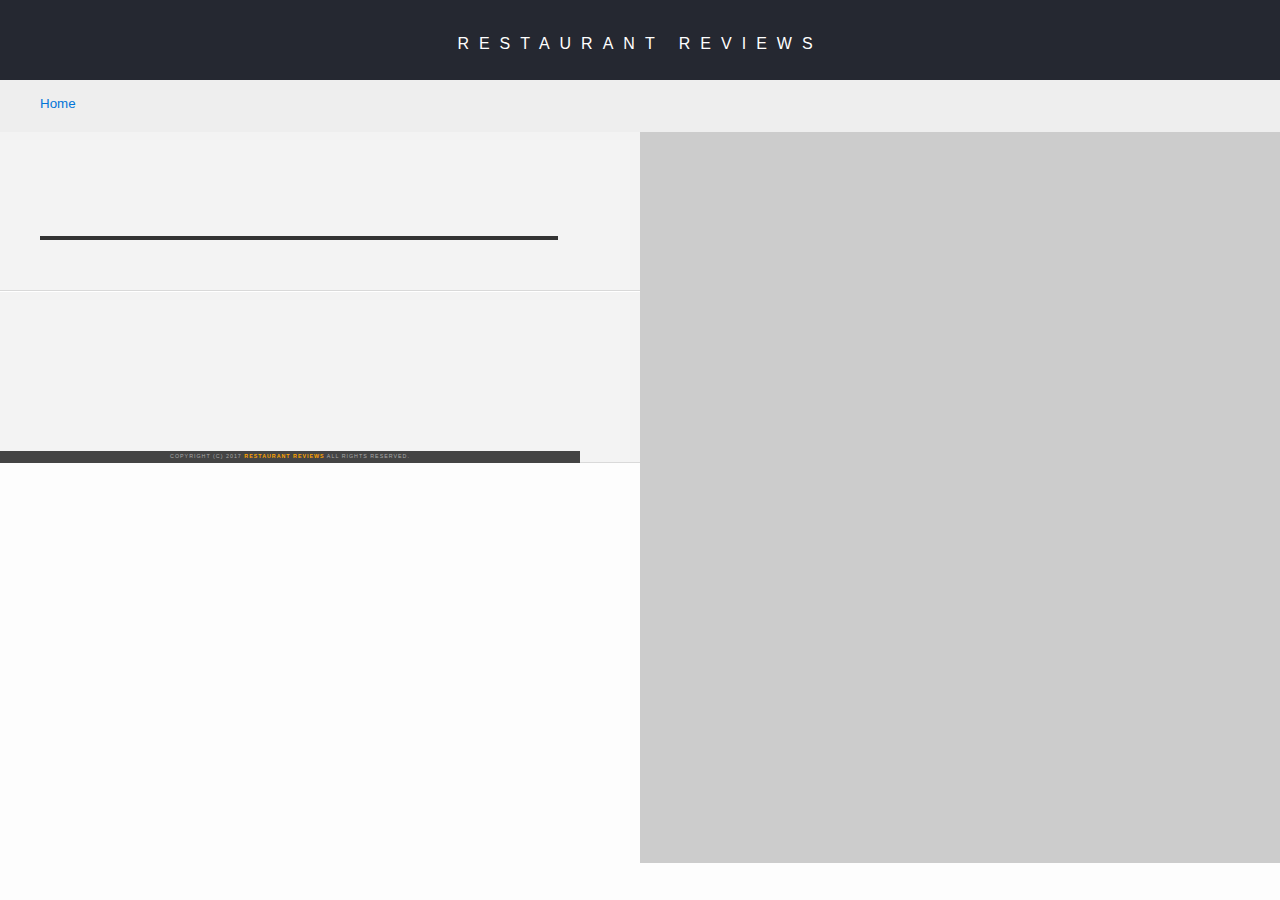
<file: restaurant.html>
<!DOCTYPE html>
<html>

<head>
  <!-- Normalize.css for better cross-browser consistency -->
  <link rel="stylesheet" src="//normalize-css.googlecode.com/svn/trunk/normalize.css" />
  <!-- Main CSS file -->
  <link rel="stylesheet" href="css/styles.css" type="text/css">
  <link rel="stylesheet" href="https://unpkg.com/leaflet@1.3.1/dist/leaflet.css" integrity="sha512-Rksm5RenBEKSKFjgI3a41vrjkw4EVPlJ3+OiI65vTjIdo9brlAacEuKOiQ5OFh7cOI1bkDwLqdLw3Zg0cRJAAQ==" crossorigin=""/>
  <meta name="viewport" content="width=device-width, initial-scale=1.0">
  <title>Restaurant Info</title>
</head>

<body class="inside">
  <!-- Beginning header -->
  <header>
    <!-- Beginning nav -->
    <nav>
      <h1><a href="/">Restaurant Reviews</a></h1>
    </nav>
    <!-- Beginning breadcrumb -->
    <ul id="breadcrumb" >
      <li><a href="/">Home</a></li>
    </ul>
    <!-- End breadcrumb -->
    <!-- End nav -->
  </header>
  <!-- End header -->

  <!-- Beginning main -->
  <main id="maincontent">
    <!-- Beginning map -->
    <section id="map-container" aria-label="Map of restaurants" role="app">
        <div id="map"></div>
    </section>
    <!-- End map -->
    <!-- Beginning restaurant -->
    <section id="restaurant-container" tabindex="0" aria-label="restaurants info">
      <h2 id="restaurant-name" tabindex="0"></h2>
      <img id="restaurant-img" tabindex="0">
      <p id="restaurant-cuisine" tabindex="0"></p>
      <p id="restaurant-address" tabindex="0"></p>
      <table id="restaurant-hours" tabindex="0"></table>
    </section>
    <!-- end restaurant -->
    <!-- Beginning reviews -->
    <section id="reviews-container">
      <ul id="reviews-list" tabindex="0"></ul>
    </section>
    <!-- End reviews -->
  </main>
  <!-- End main -->

  <!-- Beginning footer -->
  <footer id="footer">
    Copyright (c) 2017 <a href="/"><strong>Restaurant Reviews</strong></a> All Rights Reserved.
  </footer>
  <!-- End footer -->
  <script src="https://unpkg.com/leaflet@1.3.1/dist/leaflet.js" integrity="sha512-/Nsx9X4HebavoBvEBuyp3I7od5tA0UzAxs+j83KgC8PU0kgB4XiK4Lfe4y4cgBtaRJQEIFCW+oC506aPT2L1zw==" crossorigin=""></script>
  <!-- Beginning scripts -->
  <!-- Database helpers -->
  <script type="text/javascript" src="js/dbhelper.js"></script>
  <!-- Main javascript file -->
  <script type="text/javascript" src="js/restaurant_info.js"></script>
  <!-- Google Maps -->
  <script async defer src="https://maps.googleapis.com/maps/api/js?key=AIzaSyCdQDdPUfkWbZXo6fFHsJAD9Pa-tm1kW4I&callback=initMap"></script>
  <!-- End scripts -->

</body>

</html>
</file>
<file: css/styles.css>
@charset "utf-8";
/* CSS Document */

body,td,th,p{
	font-family: Arial, Helvetica, sans-serif;
	font-size: 10pt;
	color: #333;
	line-height: 1.5;
}
body {
	background-color: #fdfdfd;
	margin: 0;
	position:relative;
}
ul, li {
	font-family: Arial, Helvetica, sans-serif;
	font-size: 10pt;
	color: #333;
}
a {
	color: orange;
	text-decoration: none;
}
a:hover, a:focus {
	color: #3397db;
	text-decoration: none;
}
a img{
	border: none 0px #fff;
}
h1, h2, h3, h4, h5, h6 {
  font-family: Arial, Helvetica, sans-serif;
  margin: 0 0 20px;
}
article, aside, canvas, details, figcaption, figure, footer, header, hgroup, menu, nav, section {
	display: block;
}
#maincontent {
  background-color: #f3f3f3;
  min-height: 100%;
	width:100vw;

}
#footer {
  background-color: #444;
  color: #aaa;
  font-size: 4pt;
  letter-spacing: 1px;
  padding: 2px;
  text-align: center;
  text-transform: uppercase;
}
/* ====================== Navigation ====================== */
nav {
  width: 100%;
  height: 80px;
  background-color: #252831;
  text-align:center;
	display: flex;
}
nav h1 {
  margin: auto;
}
nav h1 a {
  color: #fff;
  font-size: 12pt;
  font-weight: 200;
  letter-spacing: 10px;
  text-transform: uppercase;
}
#breadcrumb {
    padding: 10px 40px 16px;
    list-style: none;
    background-color: #eee;
    font-size: 17px;
    margin: 0;
		max-width: 100%;
	}

/* Display list items side by side */
#breadcrumb li {
    display: inline;
}

/* Add a slash symbol (/) before/behind each list item */
#breadcrumb li+li:before {
    padding: 8px;
    color: black;
    content: "/\00a0";
}

/* Add a color to all links inside the list */
#breadcrumb li a {
    color: #0275d8;
    text-decoration: none;
}

/* Add a color on mouse-over */
#breadcrumb li a:hover {
    color: #01447e;
    text-decoration: underline;
}
/* ====================== Map ====================== */
#map {
  height: 400px;
  width: 100%;
  background-color: #ccc;
	text-align: center;
}
.map-aria{
	display: none;
}

label{
	visibility: hidden;
}
/* ====================== Restaurant Filtering ====================== */
.filter-options {
	padding: 10px 0 3px;
  width: 100%;
  height: auto;
  background-color: #3397DB;
  align-items: center;
	display: flex;
	flex-direction: row;
	justify-content: center;
}
.filter-options h2 {
  color: white;
  font-size: 1rem;
  font-weight: normal;
  line-height: 1;
  margin: 0 20px;
}
.filter-options select {
  background-color: white;
  border: 1px solid #fff;
  font-family: Arial,sans-serif;
  font-size: 11pt;
  height: 35px;
  letter-spacing: 0;
  margin: 10px;
  padding: 0 10px;

}

/* ====================== Restaurant Listing ====================== */
#restaurants-list {
  background-color: #f3f3f3;
  list-style: outside none none;
  margin: 0;
  padding: 30px 15px 60px;
  text-align: center;
	display:flex;
	flex-direction: row;
	flex-wrap: wrap;
	justify-content: center;
}
#restaurants-list li {
	display: flex;
	flex-direction: column;
  background-color: #fff;
  border: 2px solid #ccc;
  font-family: Arial,sans-serif;
  margin: 15px;
  min-height: 380px;
  padding: 0 30px 25px;
  text-align: left;
  min-width: 270px;
	max-width: 300px;
}
#restaurants-list .restaurant-img {
  background-color: #ccc;
  display: block;
  margin: 0;
  max-width: 100%;
  min-height: auto;
  min-width: 100%;
}
#restaurants-list li h1 {
  color: #f18200;
  font-family: Arial,sans-serif;
  font-size: 14pt;
  font-weight: 200;
  letter-spacing: 0;
  line-height: 1.3;
  margin: 20px 0 10px;
  text-transform: uppercase;

}
#restaurants-list p {
  margin: 0;
  font-size: 11pt;
}

#restaurants-list li a {
  background-color: orange;
  border-bottom: 3px solid #eee;
  color: #fff;
  display: inline-block;
  font-size: 10pt;
  margin: 15px 0 0;
  padding: 8px 30px 10px;
  text-align: center;
  text-decoration: none;
  text-transform: uppercase;
}

/* ====================== Restaurant Details ====================== */
.inside header {
  position: fixed;
  top: 0;
  width: 100%;
  z-index: 1000;
}
.inside #map-container {
  background: blue none repeat scroll 0 0;
  height: 87%;
  position: fixed;
  right: 0;
  top: 80px;
  width: 50%;
}
.inside #map {
  background-color: #ccc;
  height: 100%;
  width: 100%;
}
.inside #footer {
  bottom: 0;
  position: absolute;
  width: 45%;
}
#restaurant-name {
  color: #f18200;
  font-family: Arial,sans-serif;
	font-size: 10pt;
  font-weight: 200;
  letter-spacing: 0;
  margin: 15px 0 30px;
  text-transform: uppercase;
  line-height: 1.1;
	height: 30px;
}

#restaurant-img {
	width: 90%;
}
#restaurant-address {
  font-size: 12pt;
  margin: 10px 0px;
}
#restaurant-cuisine {
  background-color: #333;
  color: #ddd;
  font-size: 12pt;
  font-weight: 300;
  letter-spacing: 10px;
  margin: 0 0 20px;
  padding: 2px 0;
  text-align: center;
  text-transform: uppercase;
	width: 90%;

}
#restaurant-container, #reviews-container {
  border-bottom: 1px solid #d9d9d9;
  border-top: 1px solid #fff;
  padding: 140px 40px 30px;
	width:45%;

}
#reviews-container {
	display:flex;
	flex-direction: column;
}

#reviews-container h2 {
  color: #f58500;
  font-size: 24pt;
  font-weight: 300;
  letter-spacing: -1px;
  padding-bottom: 1pt;
}
#reviews-list {
  margin: 0;
  padding: 0;
}
#reviews-list li {
  background-color: #fff;
  border: 2px solid #f3f3f3;
  display: flex;
	flex-direction: row;
	flex-wrap: wrap;
  list-style-type: none;
  margin: 0 0 30px;
  overflow: hidden;
  padding: 0 20px 20px;
  position: relative;
  width: 85%;
}
#reviews-list li p {
  margin: 0 0 10px;
}

#restaurant-hours td {
  color: #666;
}

#reviews-list li>p:nth-child(1) {
  width: 50%;
  font-weight: bolder;
  align-self: center;
  color: #174375;
}


#reviews-list li>p:nth-child(2) {
  align-self: center;
  width: 50%;
  text-align: right;
  color: black;
}


#reviews-list li>p:nth-child(3) {
  width: 100%;
  font-weight: bolder;
  color: #174375;
}

/* media queries* to be accesiable for all kind of screens*/

@media only screen and (max-width: 749px){   /*smallest view of screen, smaller than 749px*/
	#restaurants-list li{
		max-width:100%;
	}
	.inside {
    display: flex;
    flex-direction: row;
    width: 100vw
  }

  .inside header {
    order: 0;
    width: 100vw;
  }

  header {
    display: flex;
    flex-direction: column;
  }

    header nav {
      order: 0;
    }

    header #breadcrumb {
      order: 1;
      width: 100vw;
      padding-right: 0;
      padding-left: 0;
      text-align: center;
    }

  .inside #map-container {
    top: 130px;
    position: relative;
    height: 300px;
    width: 100vw;
  }

  .inside #restaurant-container {
    position: relative;
    width: 100vw;
    padding: 140px 5px 0 0;
    margin: auto;
    text-align: center;
  }

  .inside #reviews-container {
    width: 100vw;
    padding: 5px;
    margin: auto;
  }

  .inside #footer {
    width: 100vw;
    padding-left: 0;
    padding-right: 0;
    padding-top: 10px;
  }

  #reviews-list {
    width: 100vw;
  }

  #reviews-container h2 {
    text-align: center;
  }
	}

@media only screen and (min-width: 750px){      /*a bit bigger view of screen*/
	#restaurants-list li{
		max-width: 45%;
	}
	}

@media only screen and (min-width: 930px){       /*biggest view, 930px and bigger*/
	#restaurants-list li{
		max-width:300px;
	}
}
</file>
